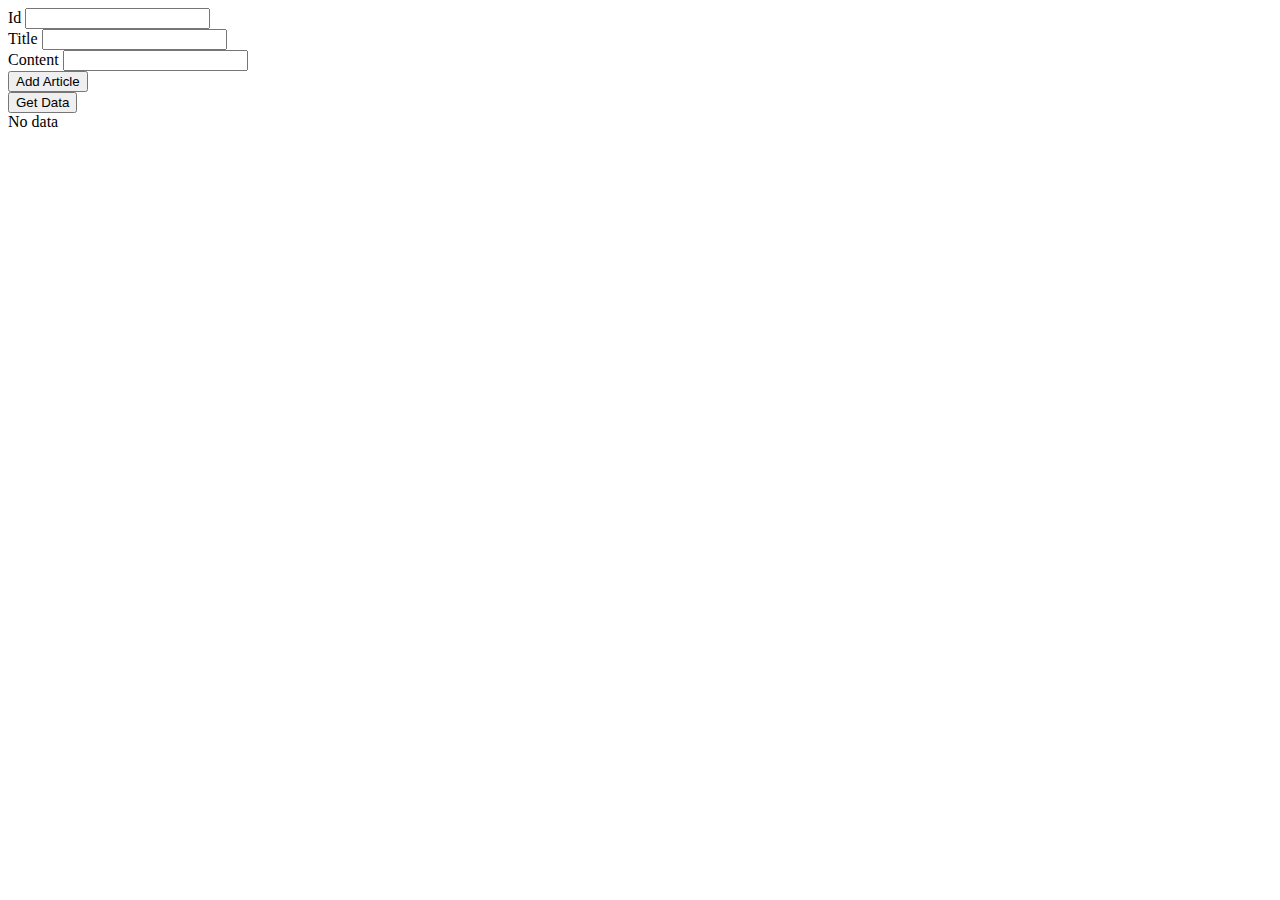
<file: course13/index.html>
<!DOCTYPE html>
<html lang="en">
<head>
    <meta charset="UTF-8">
    <meta http-equiv="X-UA-Compatible" content="IE=edge">
    <meta name="viewport" content="width=device-width, initial-scale=1.0">
    <title>Document</title>
</head>
<body>
    <div class="add-new-article">
        <div class="add-new-article-field">
            <label>Id</label>
            <input id="article-id">
        </div> 
         <div class="add-new-article-field">
             <label>Title</label>
             <input id="article-title">
        </div>
        <div class="add-new-article-field">
            <label>Content</label>
            <input id="article-content" />
        </div>
        <button id="add-article-button">Add Article</button>
    </div>
    <button id="get-data">Get Data</button>
    <div class="article-list">No data</div>
    <script src="getData.js"></script>
    <script src="addData.js"></script>
</body>
</html>
</file>
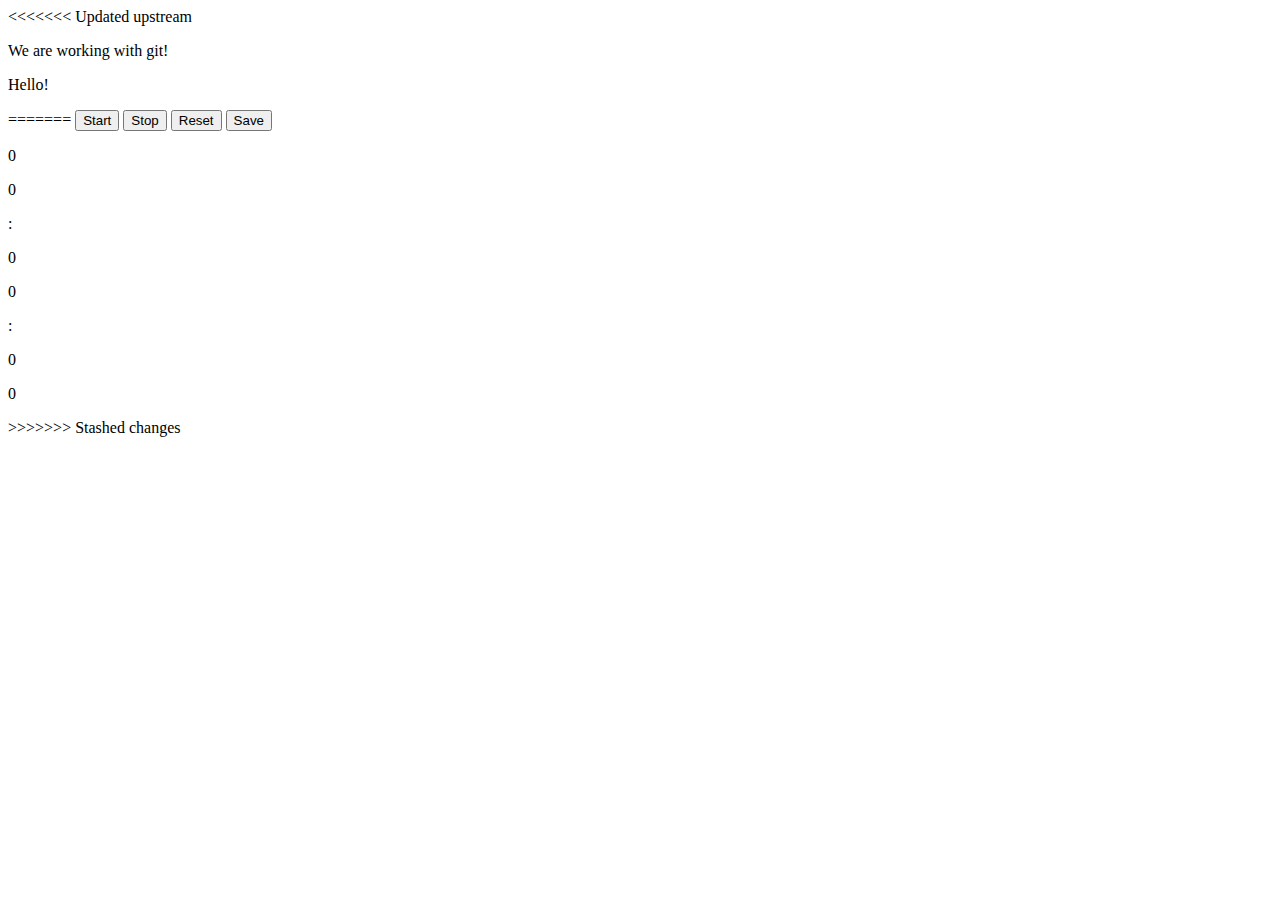
<file: digital clock/index.html>
<!DOCTYPE html>
<html lang="en">
<head>
    <meta charset="UTF-8">
    <meta http-equiv="X-UA-Compatible" content="IE=edge">
    <meta name="viewport" content="width=device-width, initial-scale=1.0">
    <title>Document</title>
</head>
<body>
<<<<<<< Updated upstream
    <p>We are working with git!</p>
    <p>Hello!</p>
=======
    <!-- <script src="index.js"></script> -->
    <button id="Start">Start</button>
    <button id="Stop">Stop</button>
    <button id="Reset">Reset</button>
    <button id="Save">Save</button>

    <div class="digital-clock">
        <div class="hours">
            <p>0</p>
            <p>0</p>
        </div>
        <p>:</p>
        <div class="minutes">
            <p>0</p>
            <p>0</p>
        </div>
        <p>:</p>
        <div class="seconds">
            <p>0</p>
            <p>0</p>
        </div>
    </div>
    <script src="digitalClock.js"></script>
>>>>>>> Stashed changes
</body>
</html>
</file>
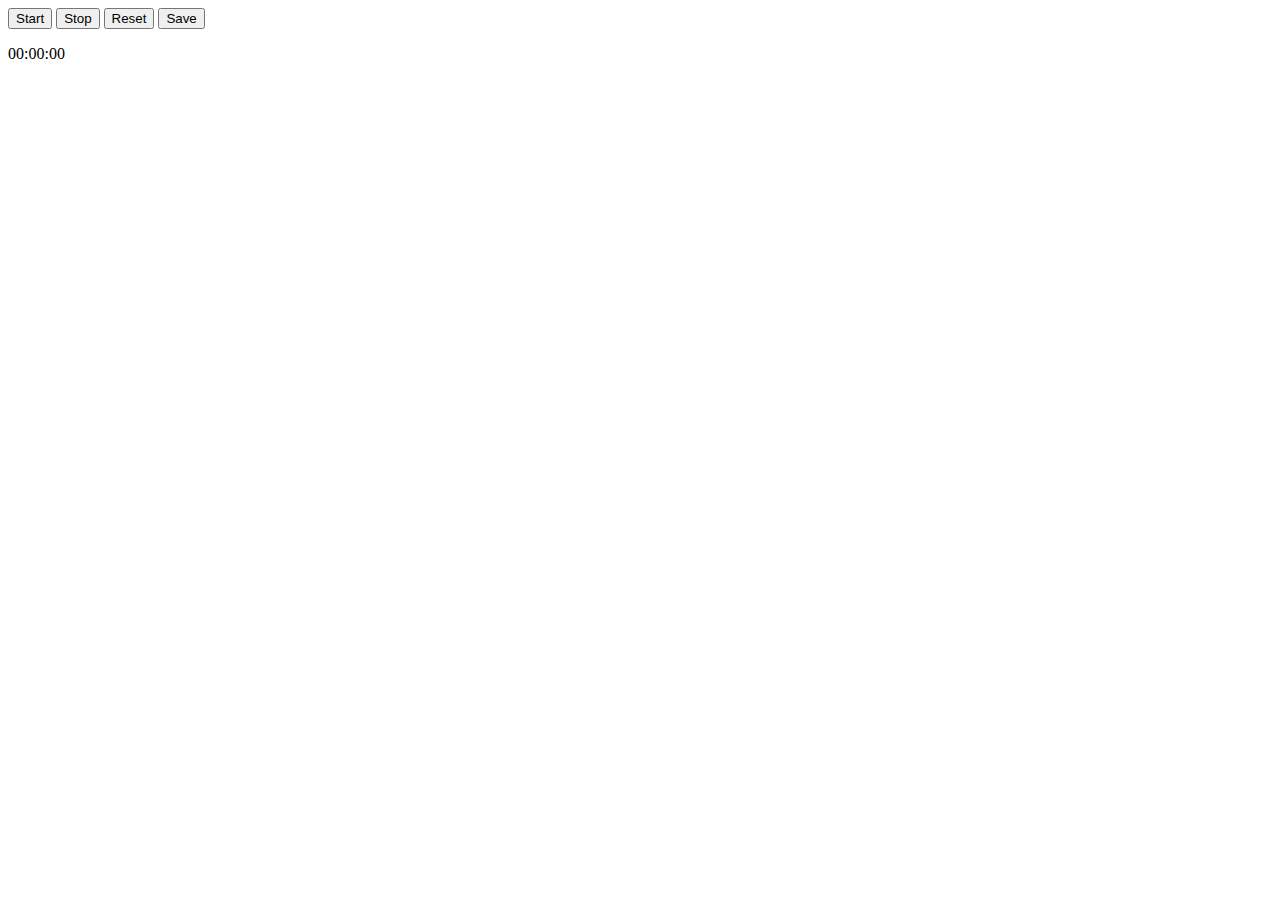
<file: homework-digitalClock/index.html>
<!DOCTYPE html>
<html lang="en">
<head>
    <meta charset="UTF-8">
    <meta http-equiv="X-UA-Compatible" content="IE=edge">
    <meta name="viewport" content="width=device-width, initial-scale=1.0">
    <title>Document</title>
    <link rel="stylesheet" href="style.css"/>
</head>
<body>
    <!-- <script src="index.js"></script> -->
    <button id="start">Start</button>
    <button id="stop">Stop</button>
    <button id="reset">Reset</button>
    <button id="save">Save</button>

    <div class="digital-clock">
        <div class="hours">
            <p>0</p>
            <p>0</p>
        </div>
        <p>:</p>
        <div class="minutes">
            <p>0</p>
            <p>0</p>
        </div>
        <p>:</p>
        <div class="seconds">
            <p>0</p>
            <p>0</p>
        </div>
    </div>
    
    <script src="index.js"></script>
</body>
</html>
</file>
<file: homework-digitalClock/style.css>
.digital-clock {
    display: flex;
}

.digital-clock > div {
    display: flex;
}
</file>
